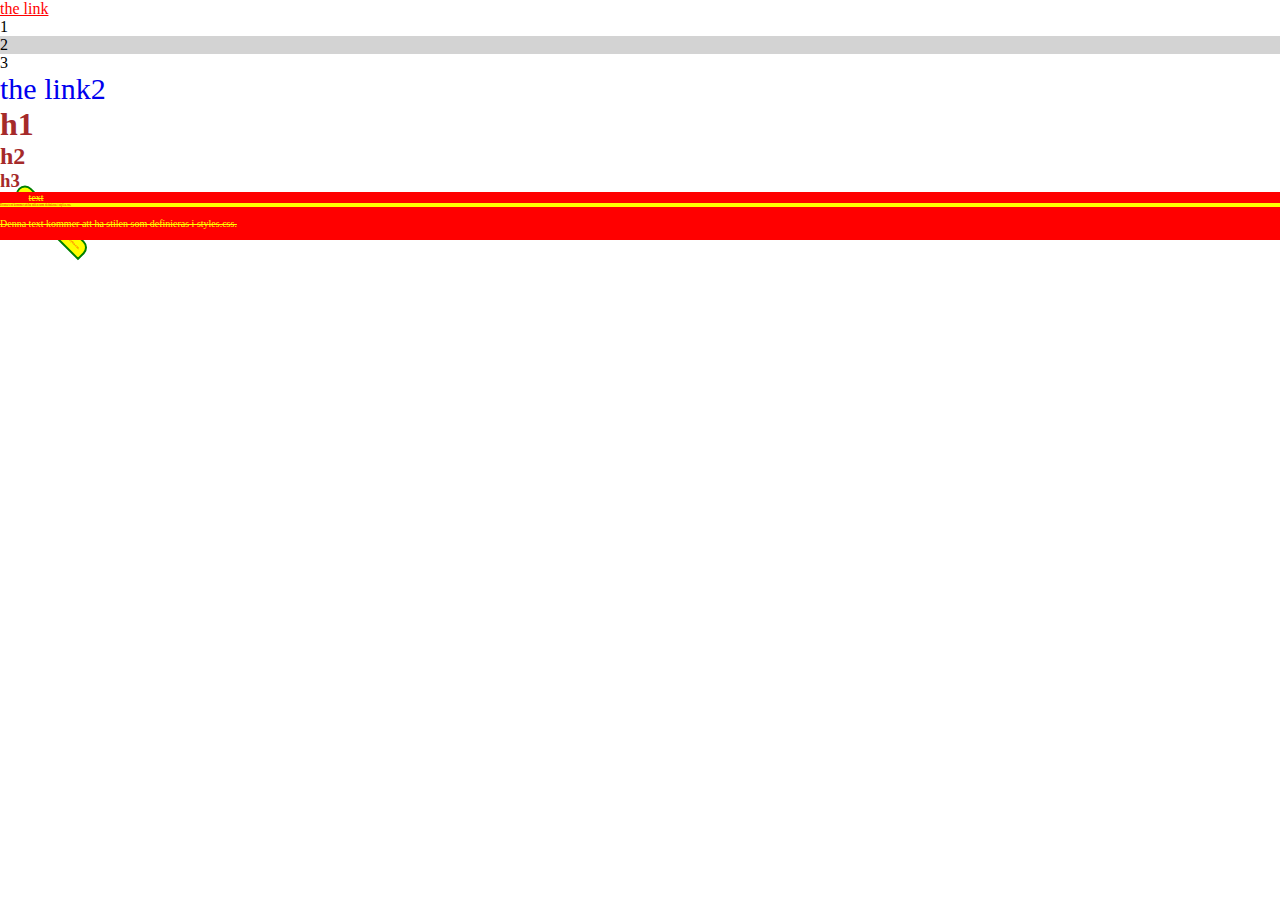
<file: css/index.html>
<!DOCTYPE html>
<html lang="en">
  <head>
    <meta charset="UTF-8" />
    <meta name="viewport" content="width=device-width, initial-scale=1.0" />
    <title>Document</title>
    <link rel="stylesheet" href="styles.css" />
  </head>
  <body>
    <a href="link">the link</a>
    <ol>
      <li>1</li>
      <li>2</li>
      <li>3</li>
    </ol>

    <a href="link2" target="_blank">the link2</a>

    <h1>h1</h1>
    <h2>h2</h2>
    <h3>h3</h3>

    <p class="red">
      Denna <span class="red-text">text</span> kommer att ha stilen som
      definieras i styles.css.
    </p>
    <p>Denna text kommer att ha stilen som definieras i styles.css.</p>
    <p id="my-p">
      Denna text kommer att ha stilen som definieras i styles.css.
    </p>
    <p class="red">
      Denna text kommer att ha stilen som definieras i styles.css.
    </p>
    <p class="red-text red">
      Denna text kommer att ha stilen som definieras i styles.css.
    </p>
    <p class="red">
      Denna text kommer att ha stilen som definieras i styles.css.
    </p>
  </body>
</html>
</file>
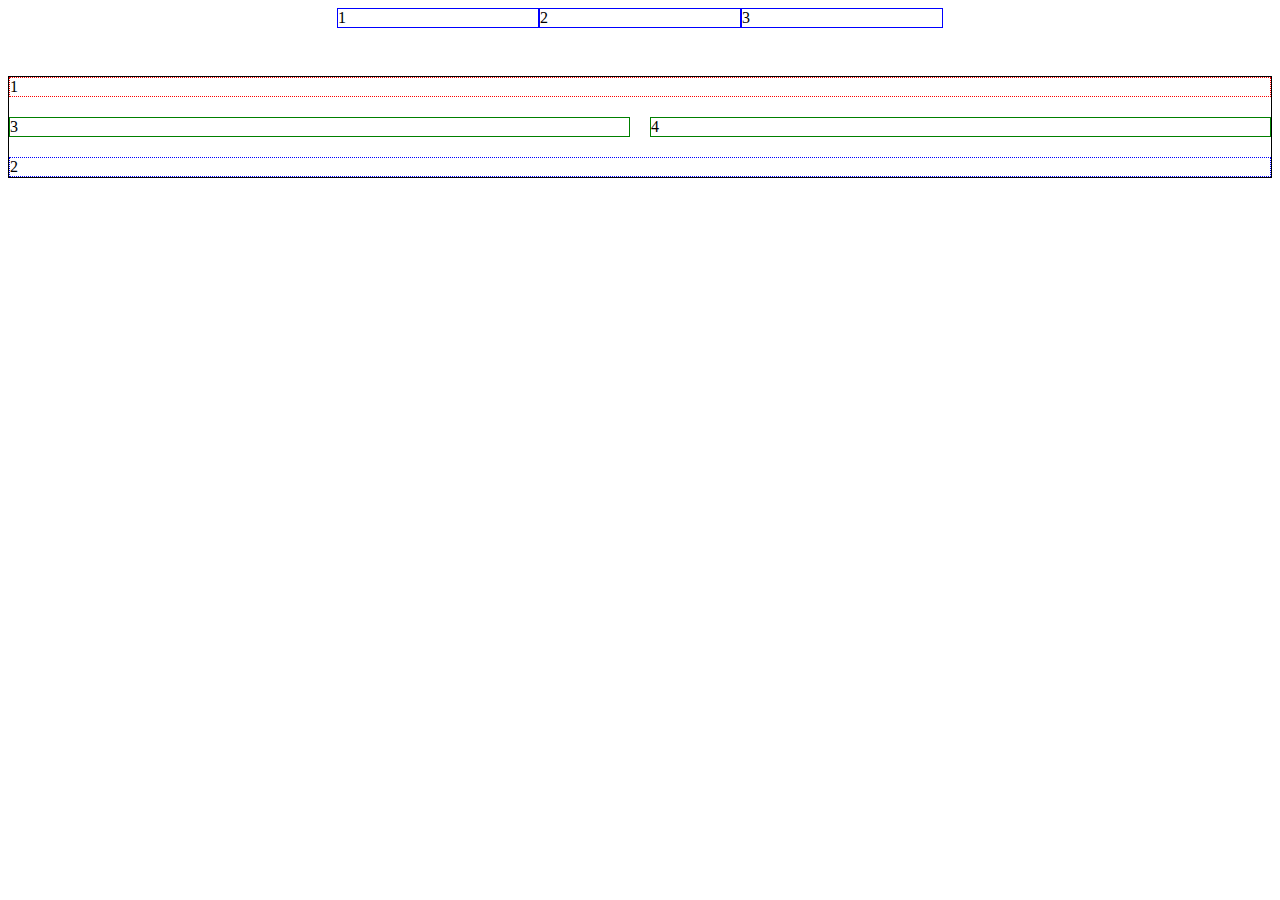
<file: css/layout/index.html>
<!DOCTYPE html>
<html lang="en">
<head>
    <meta charset="UTF-8">
    <meta name="viewport" content="width=device-width, initial-scale=1.0">
    <title>layout</title>
    <link rel="stylesheet" href="style.css">
</head>
<body>
    <div class="flex-container">
        <div class="flex-item">1</div>
        <div class="flex-item">2</div>
        <div class="flex-item">3</div>
    </div>

    <div class="grid-container">
        <div id="grid-item-1" class="grid-item">1</div>
        <div id="grid-item-2" class="grid-item">2</div>
        <div id="grid-item-3" class="grid-item">3</div>
        <div id="grid-item-4" class="grid-item">4</div>
    </div>
</body>
</html>
</file>
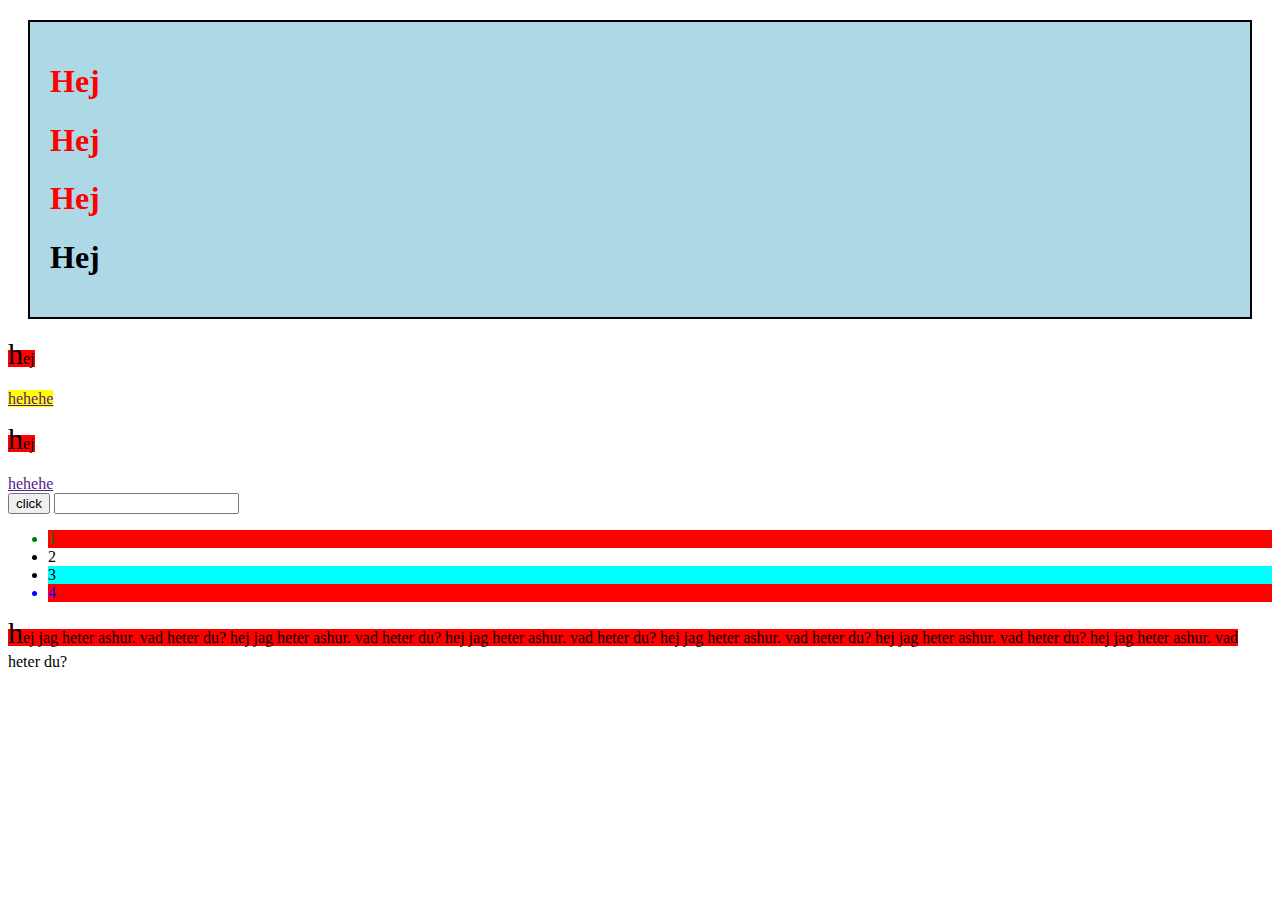
<file: css/select_n_pseudo/index.html>
<!DOCTYPE html>
<html lang="sv">
  <head>
    <meta charset="UTF-8" />
    <title>Boxmodell</title>
    <link rel="stylesheet" href="style.css" />
  </head>
  <body>
    <div id="primary" class="container">
      <h1>Hej</h1>
      <h1>Hej</h1>
      <h1>Hej</h1>
      <div class="container">
        <h1>Hej</h1>
      </div>
    </div>
    <div id="primary2" class="">
      <p class="call-to-action">hej</p>
      <a href="">hehehe</a>
      <p>hej</p>
      <a href="">hehehe</a>
    </div>
    <button class="clicker">click</button>
    <input type="text" class="textfield" />

    <ul>
      <li>1</li>
      <li class="special">2</li>
      <li>3</li>
      <li>4</li>
    </ul>
    <p>
      hej jag heter ashur. vad heter du? hej jag heter ashur. vad heter du? hej
      jag heter ashur. vad heter du? hej jag heter ashur. vad heter du? hej jag
      heter ashur. vad heter du? hej jag heter ashur. vad heter du?
    </p>
  </body>
</html>
</file>
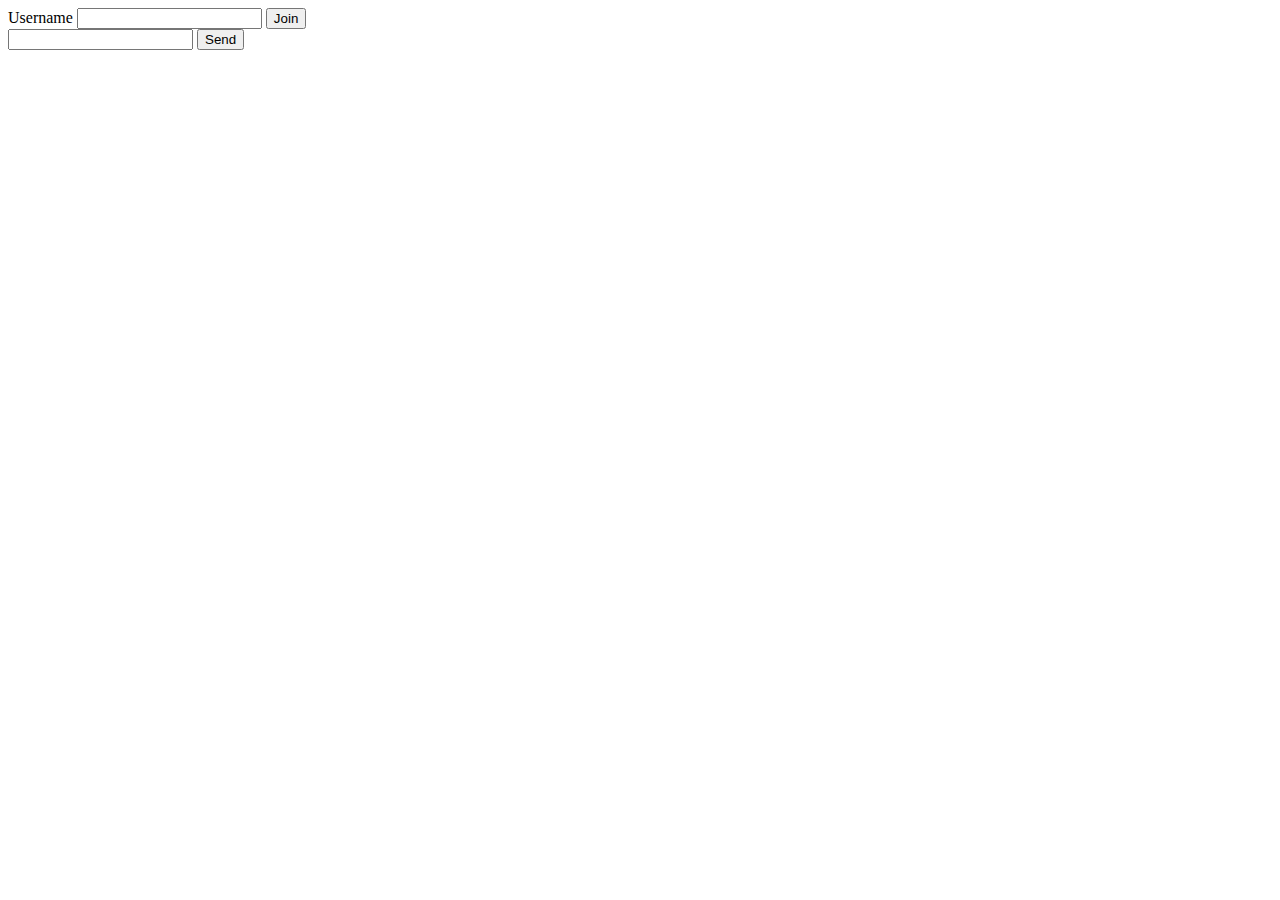
<file: min_projekt/chat/index.html>
<!DOCTYPE html>
<html lang="en">
<head>
    <meta charset="UTF-8">
    <meta name="viewport" content="width=device-width, initial-scale=1.0">
    <title>Chat app</title>
    <link rel="stylesheet" href="style.css">
    <script src="main.js" defer></script>
</head>
<body>
    <div id="login-container">
        <form id="login-form">
            <label for="username-input">Username</label>
            <input id="username-input" type="text">
            <input type="submit" value="Join">
        </form>
    </div>
    <div id="chat-container">
        <div id="message-container">
        </div>
        <div id="input-container">
            <form id="message-form">
                <input id="message-input" type="text">
                <input type="submit" value="Send">
            </form>
        </div>
    </div>
</body>
</html>
</file>
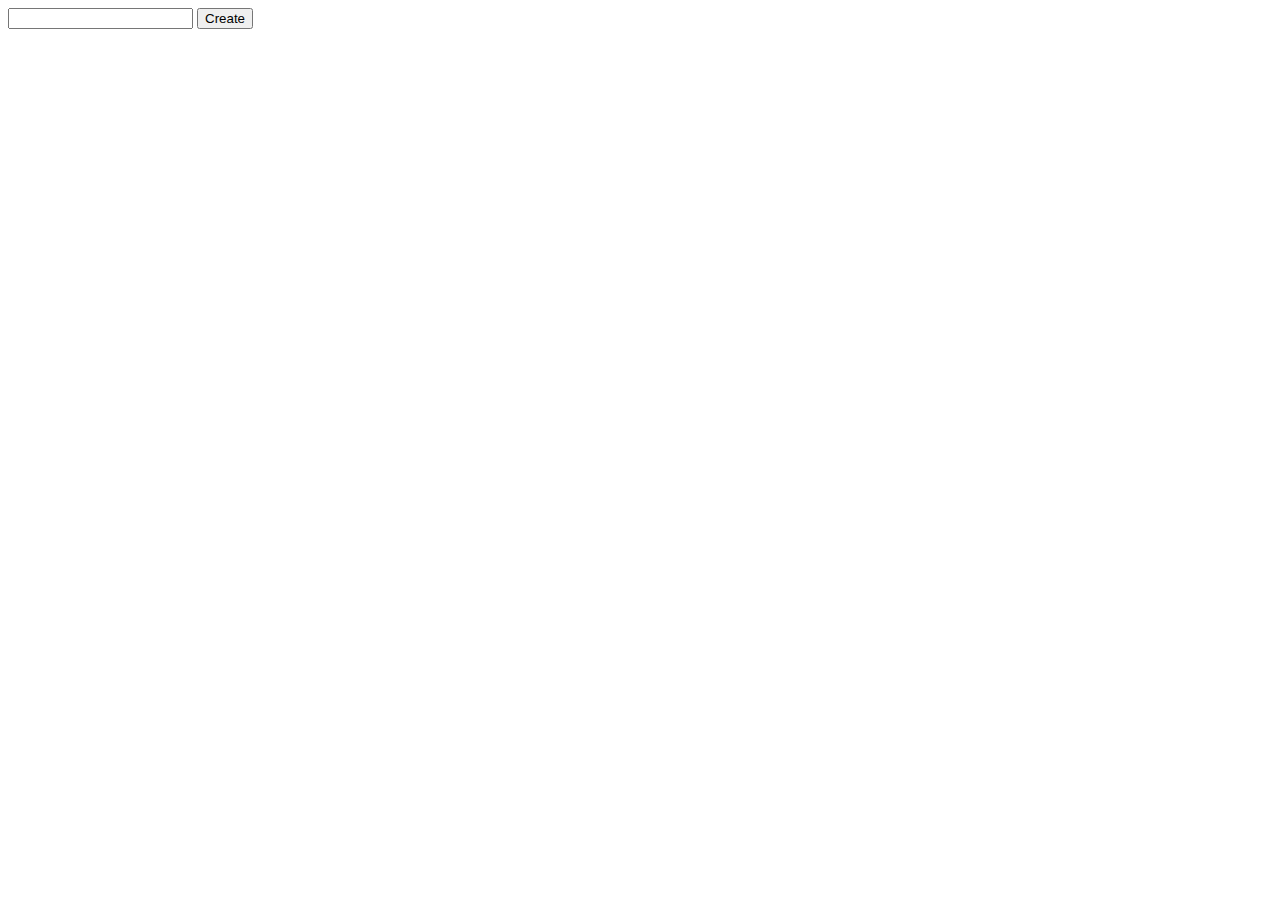
<file: min_projekt/todo/index.html>
<!DOCTYPE html>
<html lang="en">
<head>
    <meta charset="UTF-8">
    <meta name="viewport" content="width=device-width, initial-scale=1.0">
    <title>Todo</title>
    <script src="main.js" defer></script>
</head>
<body>
    <div id="todo-app">
        <div id="form-container">
            <form id="todo-form">
                <input type="text" id="todo-input">
                <input type="submit" value="Create">
            </form>
        </div>
        
        <div id="todo-list-container">
            <ul id="todo-list">
                <!-- <li>
                    <input type="checkbox">
                    <span>hej</span>
                    <button>ta bort</button>
                </li> -->
            </ul>
        </div>
    </div>
</body>
</html>
</file>
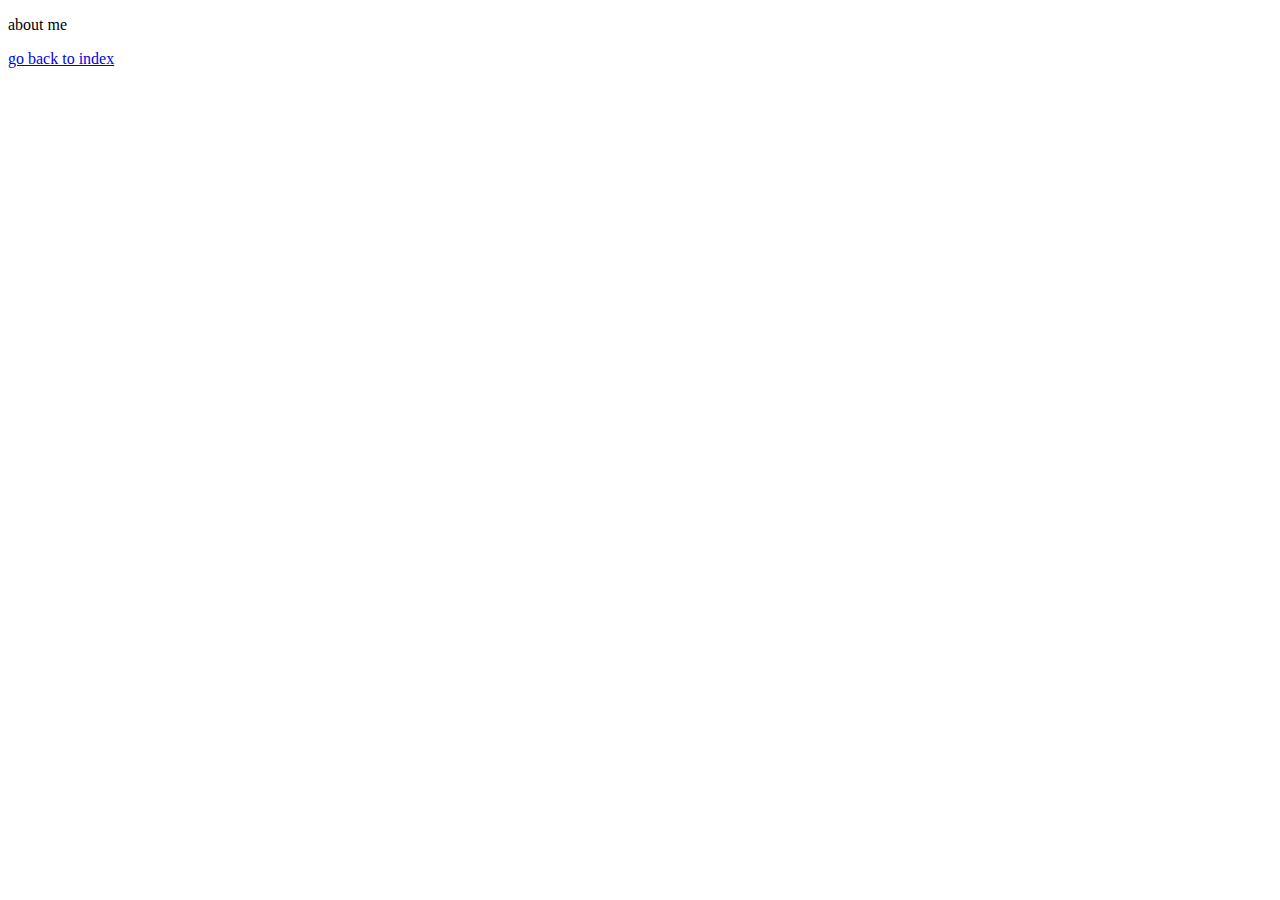
<file: html/about.html>
<!DOCTYPE html>
<html lang="en">
<head>
    <meta charset="UTF-8">
    <meta name="viewport" content="width=device-width, initial-scale=1.0">
    <title>About page</title>
</head>
<body>
    <p>about me</p>
    <a href="index.html">go back to index</a>
</body>
</html>
</file>
<file: css/styles.css>
* {
    margin: 0;
    padding: 0;
}

p {
    color: red;
    background-color: yellow;
    font-size: 3px;
}

.red {
    background-color: red;
    font-size: 10px;
}

.red:hover {
    background-color: aqua;
}

.red-text {
    color: yellow;
    text-decoration: line-through;
}


#my-p {
    padding: 5px;
    margin: 5px;
    border: 2px solid green;
    border-radius: 10px 10px 0 10px;
    /* border-radius: 10px; */
    font-family: Arial, Helvetica, sans-serif;
    position: absolute;
    z-index: -1;
    /* top: 25px;
    left: 100px */
    transform: rotate(45deg);
}

h1, h2, h3 {
    color: brown;
}


a[target="_blank"] {
    text-decoration: none;
    font-size: 30px;
}

a:hover {
    color: red;
}

li:nth-child(even) {
    background-color: lightgray;
}
</file>
<file: css/layout/style.css>
.flex-container {
    display: flex;
    flex-direction: row;
    justify-content: center;
    align-items: center;
    flex-wrap: wrap;
}

.flex-item {
    border: 1px solid blue;
    flex-shrink: 1;
    flex-grow: 0;
    flex-basis: 200px;
    order: 2;
}

.grid-container {
    display: grid;
    border: 1px solid black;
    margin-top: 3rem;
    gap: 20px;
    /* grid-template-rows: 1fr 2fr 1fr;
    grid-template-columns: repeat(3, 1fr); */
    grid-template-areas:
    "header header"
    "nav main"
    "footer footer";
}

.grid-item {
    border: 1px solid green;
}

#grid-item-1 {
    border: 1px dotted red;
    /* grid-row: 2;
    grid-column: 3; */
    grid-area: header;
}

#grid-item-2 {
    border: 1px dotted blue;
    /* grid-row: 1/3;
    grid-column: 2/4; */
    grid-area: footer;
}
</file>
<file: css/select_n_pseudo/style.css>
div.container#primary {
    border: 2px solid black;
    padding: 20px;
    margin: 20px;
    background-color: lightblue;
}

div.container#primary > h1 {
    color: red;
}

p.call-to-action + a {
    background-color: yellow;
}

img[alt] ~ a {
    background-color: aqua;
}

.clicker:hover {
    background-color: green;
}

.clicker:active {
    background-color: red;
}

.textfield:focus {
    background-color: aqua;
}

ul li:first-child {
    color: green;
}

ul li:last-child {
    color: blue;
}

li:not(.special) {
    background-color: red;
}

ul li:nth-child(3) {
    background-color: aqua;
}

p::first-line {
    background-color: red;
    line-height: 30px;
    height: 30px;
    text-indent: 30px;
}

p::first-letter {
    font-size: 30px;
}
</file>
<file: min_projekt/chat/style.css>
.hidden {
    display: none;
}
</file>
